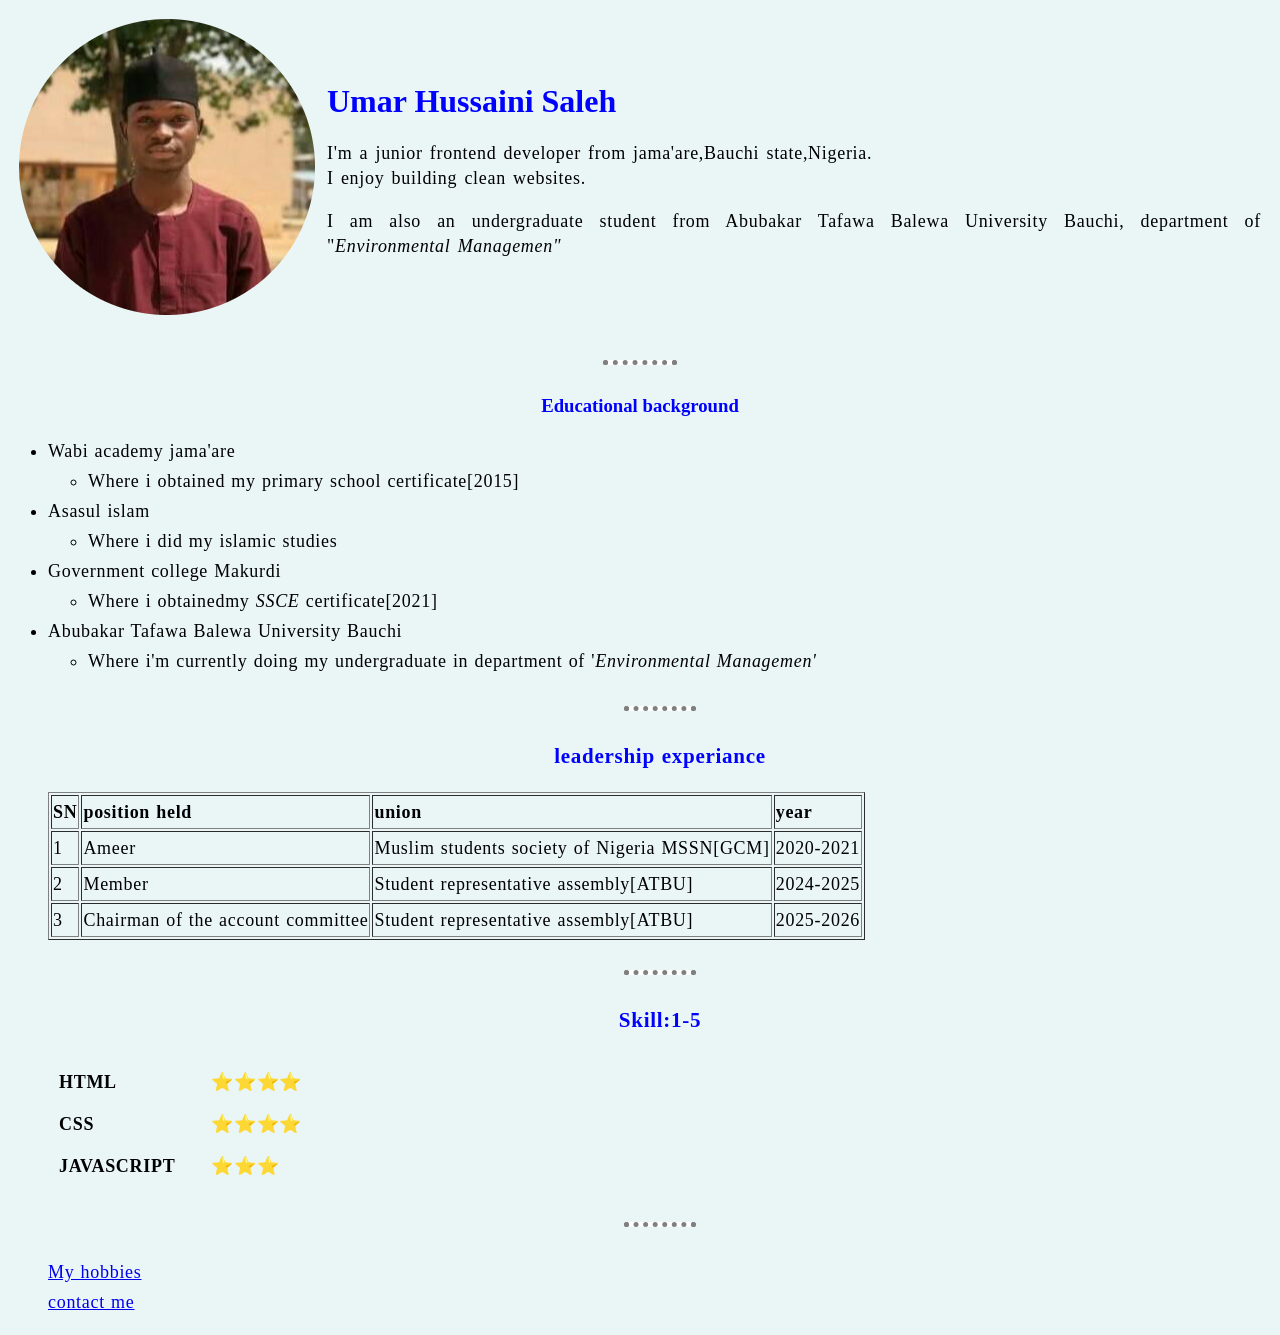
<file: index.html>
<!DOCTYPE html>
<html lang="en">
<head>
    <meta charset="UTF-8">
    <meta name="viewport" content="width=device-width, initial-scale=1.0">
    <title>Umar Hussaini saleh personal site</title>
    <link rel="stylesheet" href="css/styles.css">
</head>
<body>
    <table cellspacing="10">
        <tr>
        <td>
    <img src="EXCELLENCY_n-modified.png" alt="Umar Hussaini Saleh pic">
    </td>
    <td>
    <h1>Umar Hussaini Saleh</h1>
   <p>I'm a junior frontend developer from jama'are,Bauchi state,Nigeria.<br>
    I enjoy building clean websites.</p>
    <p>I am also an  undergraduate student from Abubakar Tafawa Balewa University Bauchi, department of "<em>Environmental Managemen"</em></p>
    </td>
    </tr>
    </table>

    <hr noshade="30px">
    <h3>Educational background</h3>
    <ul>
        <li>Wabi academy jama'are
            <ul>
                <li>Where i obtained my primary school certificate[2015]</li>
            </ul>
        <li>Asasul islam
            <ul>
                <li>Where i did my islamic studies</li>
            </ul>
        <li>Government college Makurdi
            <ul>
                <li>Where i obtainedmy<em> SSCE</em> certificate[2021]</li>
            </ul>
        <li>Abubakar Tafawa Balewa University Bauchi
            <ul>
                <li>Where i'm currently doing my undergraduate in department of '<em>Environmental Managemen'</em></li>
            </ul>
            <hr noshade="30px">
            <h3>leadership experiance</h3>
                <table border='1'>
                    <tr>
                        <th>SN</th>
                        <th>position held</th>
                        <th>union</th>
                        <th>year</th>
                    </tr>
                    <tr>
                        <td>1</td>
                       <td> Ameer</td>
                       <td>Muslim students society of Nigeria MSSN[GCM]</td>
                       <td>2020-2021</td>
                    </tr>
                    <tr>
                        <td>2</td>
                        <td>Member</td>
                        <td>Student representative assembly[ATBU]</td>
                        <td>2024-2025</td>
                    </tr>
                    <tr>
                        <td>3</td>
                        <td>Chairman of the account committee</td>
                        <td>Student representative assembly[ATBU]</td>
                        <td>2025-2026</td>
                    </tr>
                </table>
                <hr noshade="30px">
                <h3>Skill:1-5</h3>
                <table cellspacing='10'>
                    <tr>
                        <th>HTML</th>
                        <th></th>
                        <th></th>
                        <th>⭐⭐⭐⭐</th>
                    </tr>
                    <tr>
                        <th>CSS</th>
                        <th></th>
                        <th></th>
                        <th>⭐⭐⭐⭐</th>
                    </tr>
                    <tr>
                        <th>JAVASCRIPT</th>
                        <th></th>
                        <th></th>
                        <th>⭐⭐⭐</th>
                    </tr>
                </table>
                <hr noshade="30px">
                <a href="hobbies.html">My hobbies</a><br>
                <a href="contact me.html">contact me</a>


</body>
</html>
</file>
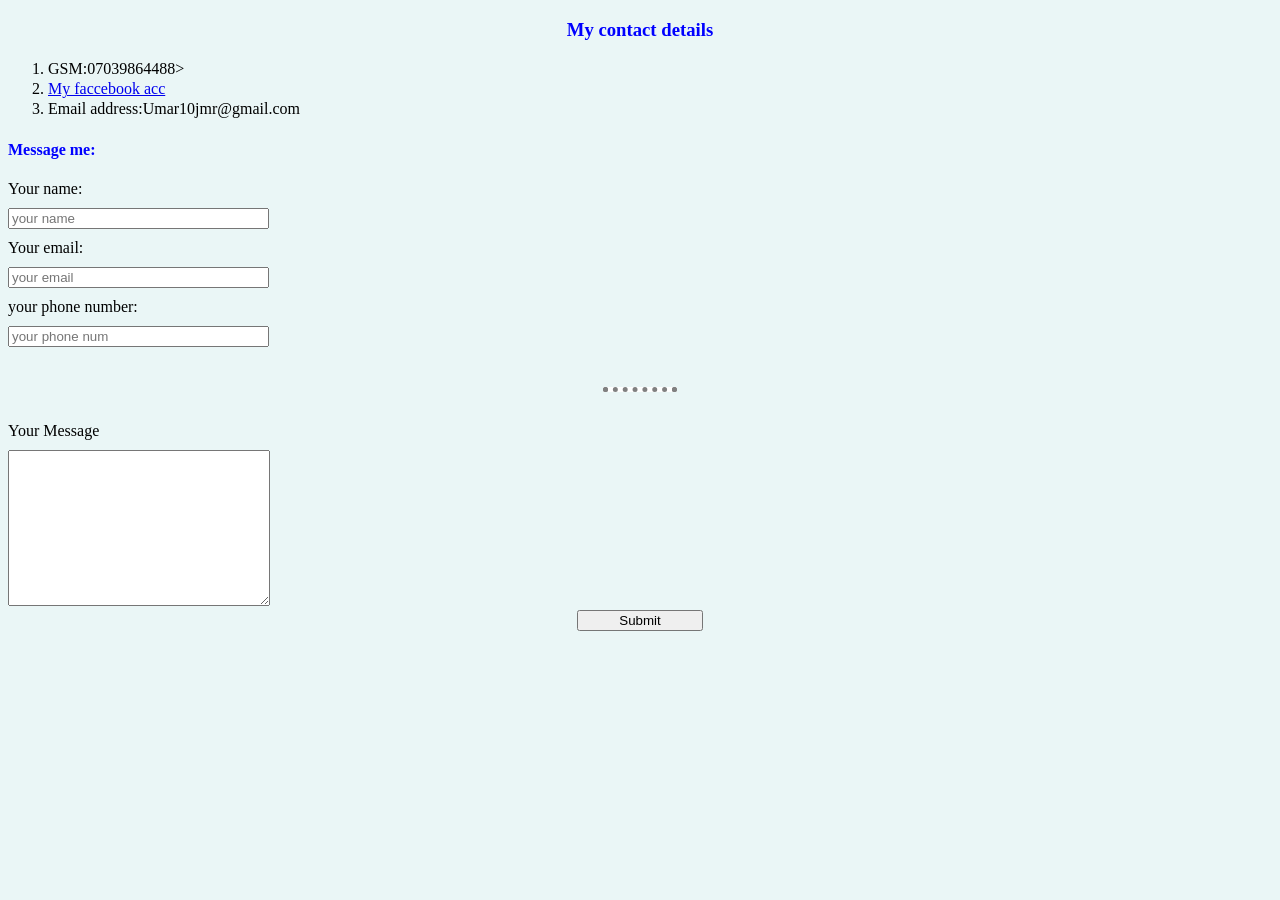
<file: contact me.html>
<!doctype html>
<html lang="en">
  <head>
    <meta charset="UTF-8" />
    <meta name="viewport" content="width=device-width, initial-scale=1.0" />
    <title>Contact me</title>
    <link rel="stylesheet" href="css/styles.css" />
  </head>
  <body>
    <h3>My contact details</h3>
    <ol>
      <li>GSM:07039864488></li>
      <li>
        <a
          href="https://web.facebook.com/umar.hussaini.saleh.2025/?_rdc=1&_rdr#"
          >My faccebook acc</a
        >
      </li>
      <li>Email address:Umar10jmr@gmail.com</li>
    </ol>
    <h4>Message me:</h4>
    <form
      action="mailto:umarhussainisaleh34@gmail.com"
      method="post"
      enctype="text/plain">
      <label>Your name:</label
      ><input type="text" name="your name" placeholder="your name" />
      <label>Your email:</label
      ><input type="email" name="your email" placeholder="your email" />
      <label>your phone number:</label
      ><input
        type="number"
        name="your phone num"
        placeholder="your phone num"
      />
      <hr noshade="30px" />
      <label class="style">Your Message</label>
      <textarea name="your Message" rows="10" cols="30"></textarea>
      <input class='not' type="submit"  />
    </form>
  </body>
</html>
</file>
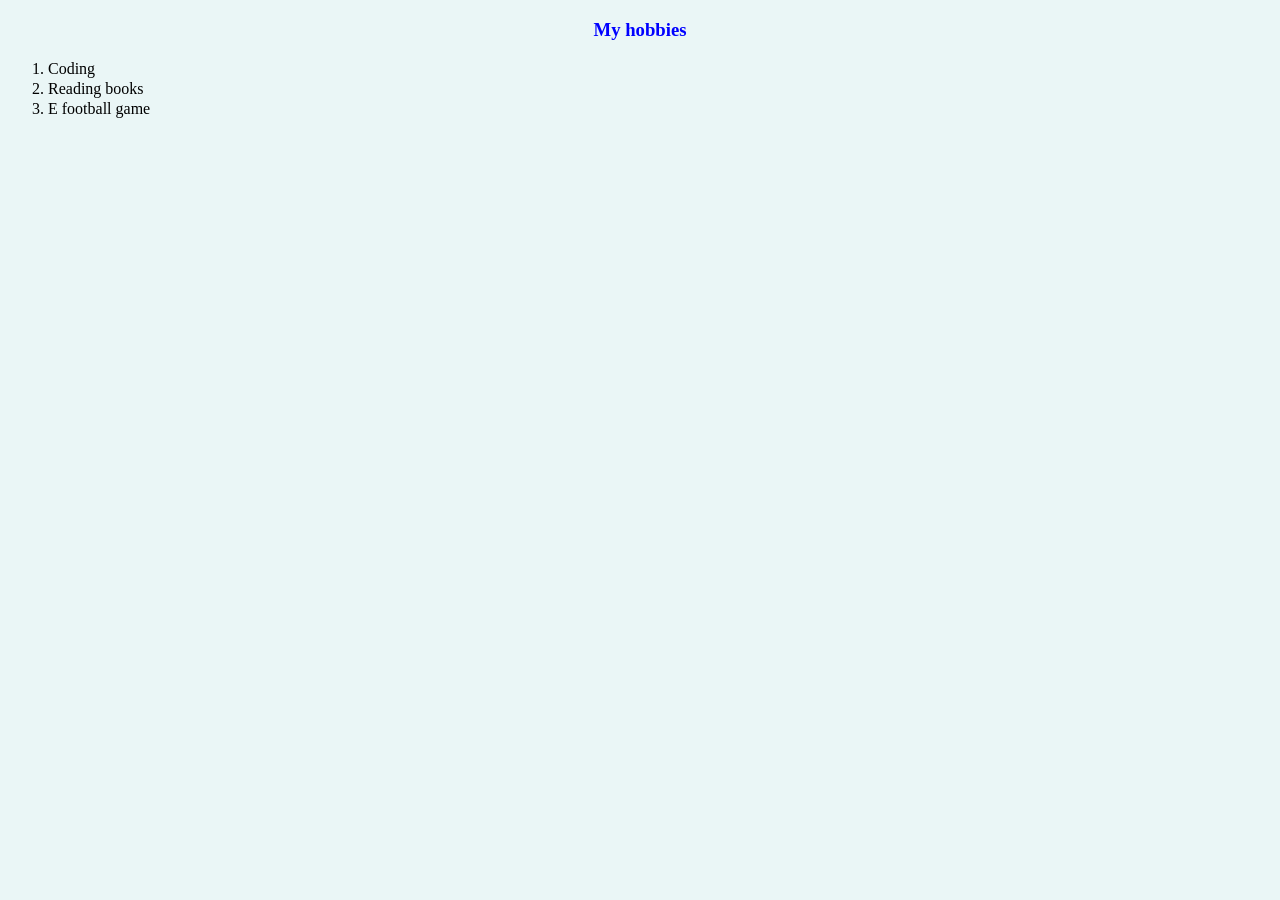
<file: hobbies.html>
<!doctype html>
<html lang="en">
  <head>
    <meta charset="UTF-8" />
    <meta name="viewport" content="width=device-width, initial-scale=1.0" />
    <title>My hobbies</title>
    <link rel="stylesheet" href="css/styles.css">
  </head>
  <body>
    <h3>My hobbies</h3>
    <ol>
      <li>Coding</li>
      <li>Reading books</li>
      <li>E football game</li>
    </ol>
  </body>
</html>
</file>
<file: css/styles.css>
body{
    background-color: #EAF6F6;
}
h1{
    color: blue;
}
h3{
    color: blue;
}
h4{
    color: blue;
}
hr{
height: 0px;
width: 5%;
border-style: dotted;
border-width: 5px;
background-color: white;
border-top: 0px;
border-color: grey;
margin-top: 30px;
margin-bottom: 30px;
}
h3{
    text-align: center;
}
p{
    text-align: justify;
    word-spacing: 2px;
    letter-spacing: 0.70px;
    font-size: large;
    font-style: normal;
    line-height: 25px;
}
ul{
    text-align: justify;
    line-height: 30px;
    word-spacing: 1px;
    letter-spacing: 0.70px;
    font-size: large;
}
ol{
    line-height: 20px;
}
label{
    display: block;
}
input{
    margin-top: 10px;
    margin-bottom: 10px;
    width: 20%;
}
.style{
    margin-bottom: 10px;
}
.not{
    display:block;
    margin:auto;
    width: 10%;
}
</file>
